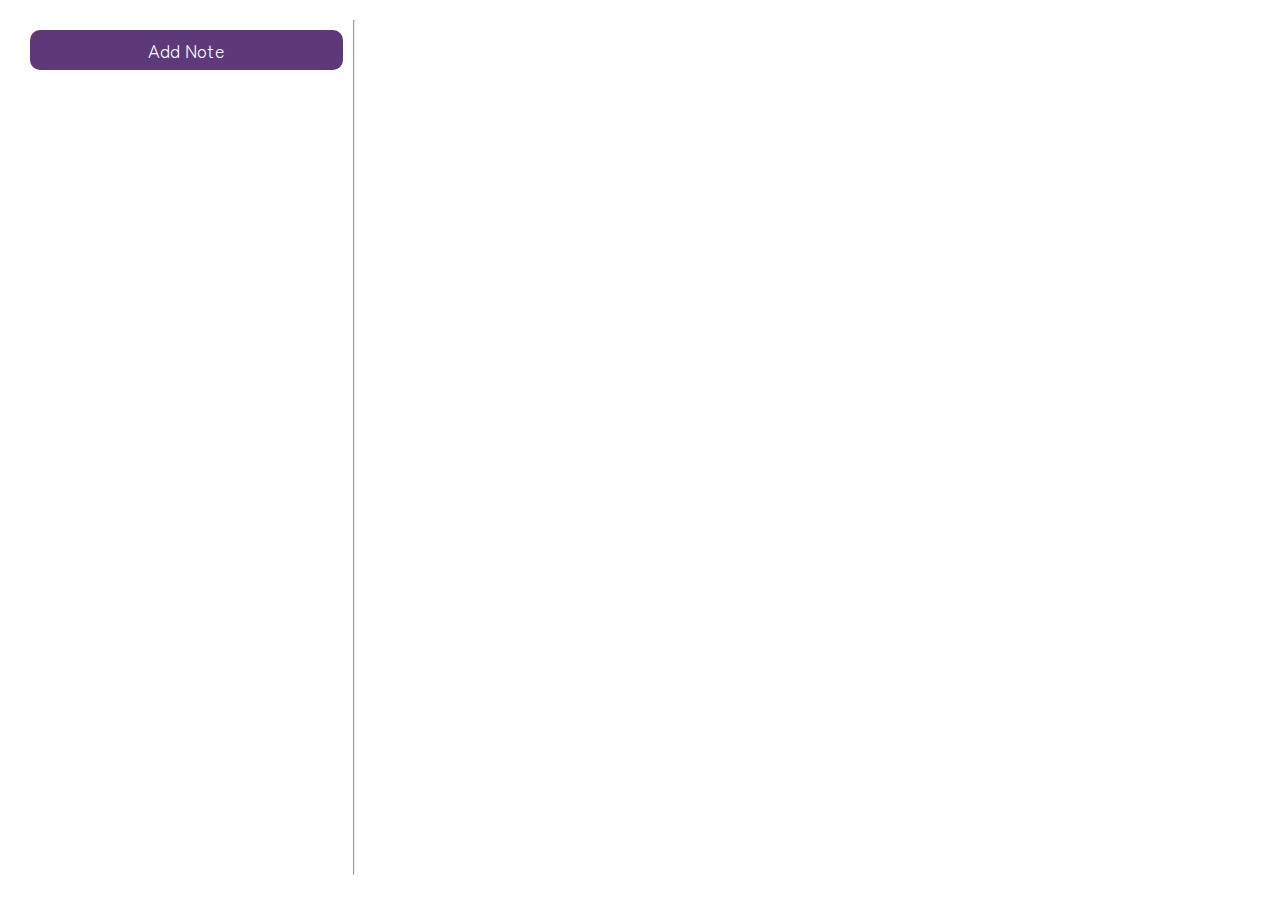
<file: index.html>
<!DOCTYPE html>
<html lang="en">

<head>
    <meta charset="UTF-8" />
    <link rel="icon" type='image/png' href="icons8-notes-app-192.png" />
    <meta name="viewport" content="width=device-width, initial-scale=1.0" />
    <meta name="theme-color" content="#000000" />
    <meta name="description" content="Notes app vanilla JS"/>
    <link rel="apple-touch-icon" href="icons8-notes-app-192.png" />
    <link rel="manifest" href="manifest.json" />
    <title>Notes App</title>
    <link rel="stylesheet" href="style.css" />
    <link rel="preconnect" href="https://fonts.googleapis.com">
    <link rel="preconnect" href="https://fonts.gstatic.com" crossorigin>
    <link href="https://fonts.googleapis.com/css2?family=Open+Sans:wght@300&family=Zen+Maru+Gothic&display=swap"
        rel="stylesheet">
    <link rel="stylesheet" href="https://cdnjs.cloudflare.com/ajax/libs/font-awesome/4.7.0/css/font-awesome.min.css">
</head>

<body>
    <div class="notes" id="app">
    </div>
    <script src="./js/main.js" type="module">
    </script>
    <script>
    if('serviceWorker' in navigator){
            window.addEventListener('load',()=>{
              navigator.serviceWorker.register('./serviceworker.js')
              .then((reg)=>console.log('Success',reg.scope))
              .catch((err)=>console.log('Failure',err))
            })
          }

    </script>
</body>

</html>
</file>
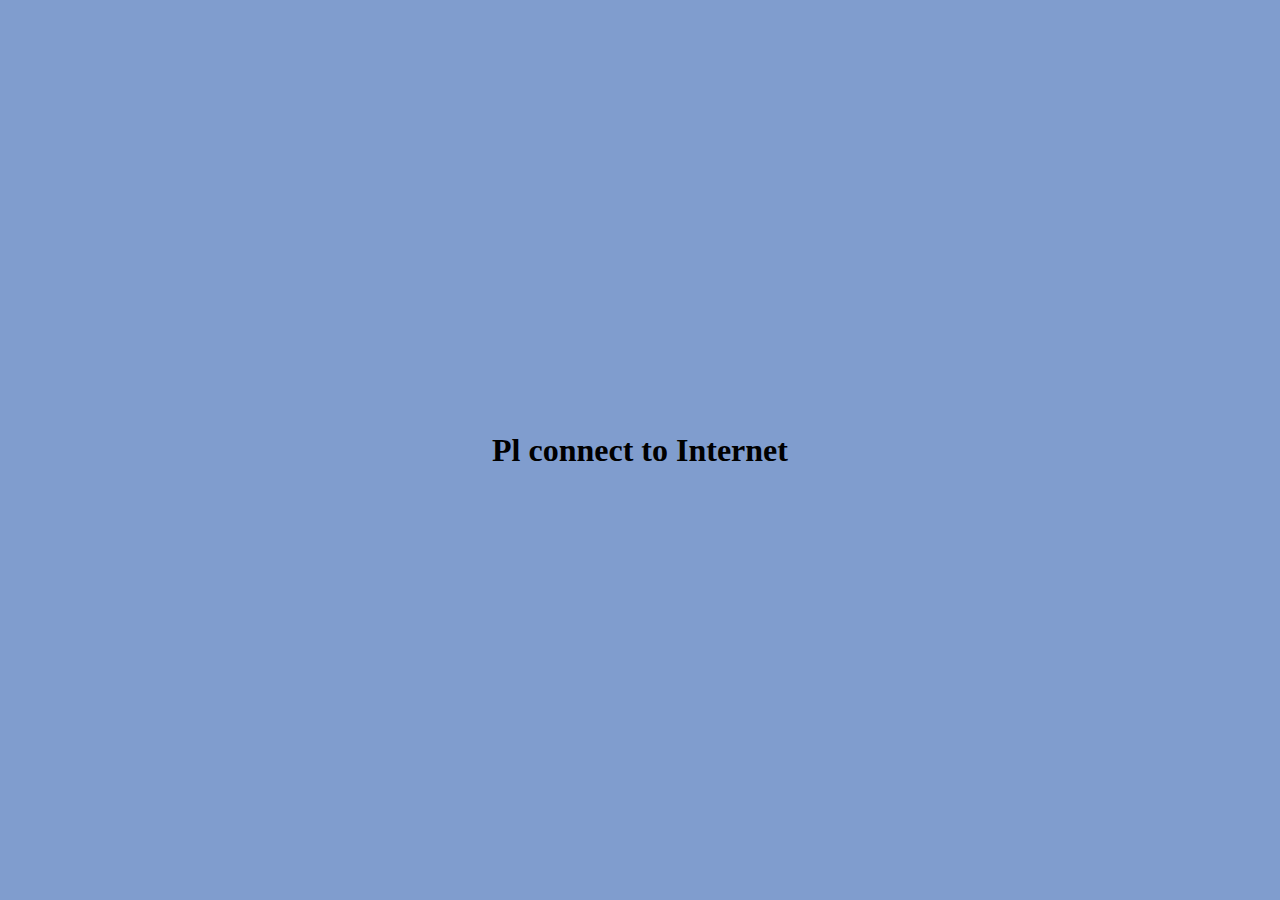
<file: offline.html>
<!DOCTYPE html>
<html lang="en">
    <head>
        <meta charset="UTF-8">
        <meta name="viewport" content="width=device-width, initial-scale=1.0">
        <title>Notes App</title>
        <style type="text/css">
            html {
                height: 100%;
            }
            body {
                height: 100%;
                margin: 0;
                background: #809dce;
                display: flex;
                align-items: center;
                text-align: center;
                justify-content: center;
            }
        
            .container {
                align-items: center;
                width: 80%;
                display: flex;
                justify-content: center;
                flex-direction: column;
                padding: 40px 8%;
            }

            .text {
                font-size: 2em;
            }
        </style>
    </head>
    <body>
        <div class="container">
            <h2 class="text">
                <span>Pl connect to Internet</span>
            </h2>
        </div>
    </body>
</html>
</file>
<file: style.css>
*{
    margin: 0;
    box-sizing: border-box;
    font-family: 'Open Sans', sans-serif;
font-family: 'Zen Maru Gothic', sans-serif;
}
.notes{
    /* background: cadetblue; */
    height: 100vh;
    margin: 10px;
    padding: 10px;
    display: flex;
}
.notes-sidebar{
    /* background: steelblue; */
    height: 100vh;
    width : 26vw;
    padding: 10px;
    display: flex;   
    flex-direction: column;
}
.notes-view{
    /* background: cyan; */
    height: 100vh;
    width : 70vw;
    padding: 10px;
    display: flex;   
    flex-direction: column;
}
.notes-add{
    border: none;
    padding: 7px;
    border-radius: 10px;
    height: 40px;
    background-color:rgb(93, 57, 122) ;
    color: white;
    font-size: 18px;
    cursor: pointer;
    
}
/* .notes-list{
       
} */
.notes-list-item{
    margin-top: 10px;
    padding: 8px;
    height: 16vh;
    background: rgb(241, 236, 236);
    border-radius: 5px;
    display: flex;
    flex-direction: column;
    justify-content: space-between;
    cursor: pointer;
}
.selected{
    background:  rgb(209, 204, 204);
}
.notes-title{
    position: absolute;
    margin-top: -6px;
    font-size: larger;
    font-weight: bolder;
}
.notes-body{
    font-size: medium;
    line-height: 20px;
    font-weight: bold;
}
.notes-updated{
    font-size: small;
    font-weight: lighter;
    font-style: italic;
    margin-left: 90px;
    opacity: 0.7;
}

/* .notes-view{
    display: flex;
    flex-direction: column;
} */
.notes-view-title{
    margin: 30px;
    width: 50vw;
    border: none;
    font-size: xx-large;
    outline: none;
    font-weight: bolder;
}
textarea{
    margin: 10px 30px;
    border: none;
    width: 50vw;
    height: 50vh;
    font-size: larger;
    outline: none;
}
a{
    margin-left: 30px;
}
hr{
height: 95vh;}


@media only screen and (max-width: 600px) {
   
  hr{
      display: none;
  }
  .notes-sidebar{
      margin-left: -15px;
    width : 100vw
  }
  .notes-view{
      padding-left: 0px;
  }
  .notes-view-body,.notes-view-title{
      width: 78vw;
  }
  .xyz{
    visibility: visible;
    }
    .xxx{
        display: none;
    }
.notes-updated{
       margin-left: 70px;
    }
.notes-list-item{
  height: 16vh;
}


}


.xxx{
    /* display: none; */
}
.xyz{
    visibility: visible;
}

.notes-close{
    
    margin-left: 300px;
    height: 18px;
    width: 18px;
    padding: 0px;
    border: none;
    color: rgb(226, 63, 63);
}
</file>
